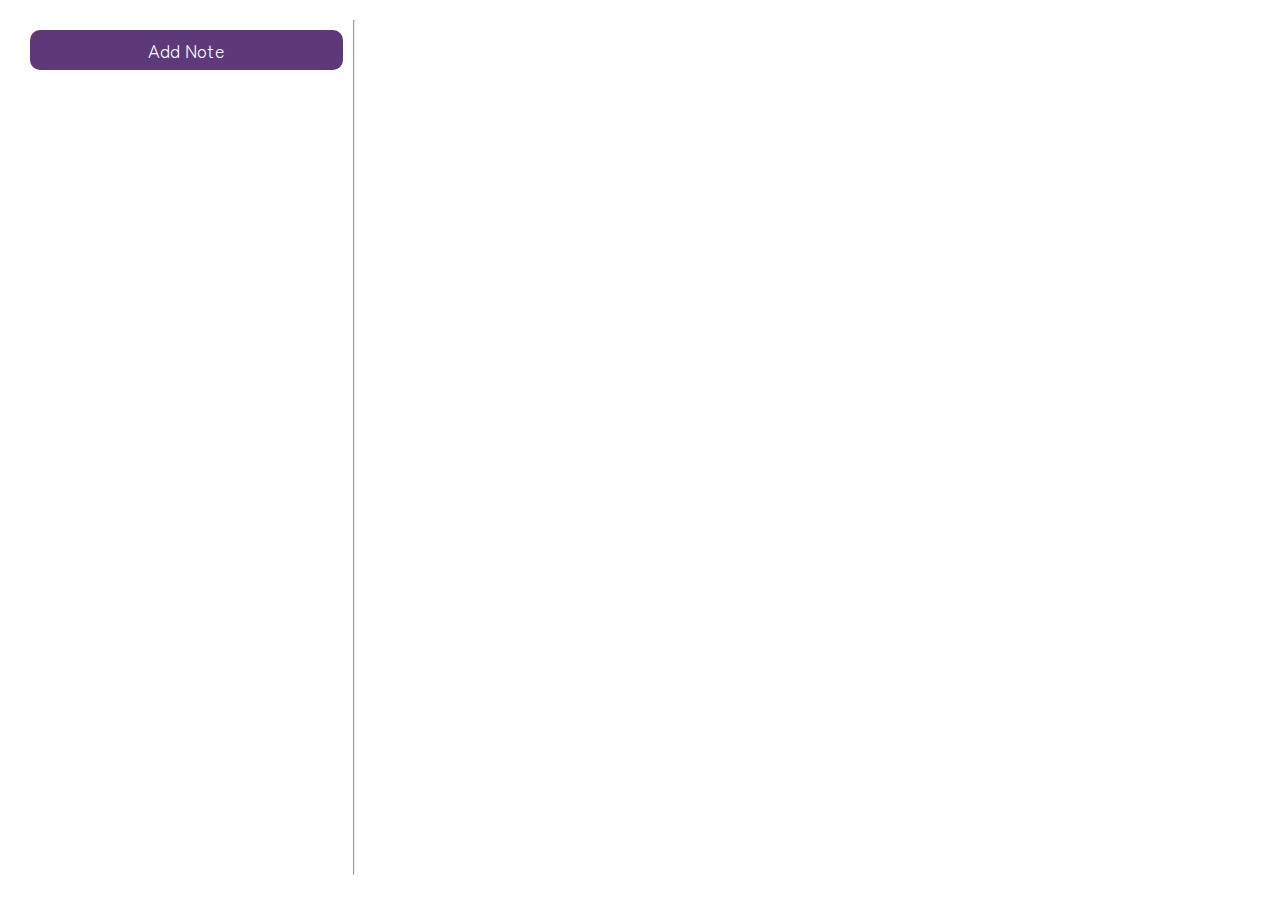
<file: index.html>
<!DOCTYPE html>
<html lang="en">

<head>
    <meta charset="UTF-8" />
    <link rel="icon" type='image/png' href="icons8-notes-app-192.png" />
    <meta name="viewport" content="width=device-width, initial-scale=1.0" />
    <meta name="theme-color" content="#000000" />
    <meta name="description" content="Notes app vanilla JS"/>
    <link rel="apple-touch-icon" href="icons8-notes-app-192.png" />
    <link rel="manifest" href="manifest.json" />
    <title>Notes App</title>
    <link rel="stylesheet" href="style.css" />
    <link rel="preconnect" href="https://fonts.googleapis.com">
    <link rel="preconnect" href="https://fonts.gstatic.com" crossorigin>
    <link href="https://fonts.googleapis.com/css2?family=Open+Sans:wght@300&family=Zen+Maru+Gothic&display=swap"
        rel="stylesheet">
    <link rel="stylesheet" href="https://cdnjs.cloudflare.com/ajax/libs/font-awesome/4.7.0/css/font-awesome.min.css">
</head>

<body>
    <div class="notes" id="app">
    </div>
    <script src="./js/main.js" type="module">
    </script>
    <script>
    if('serviceWorker' in navigator){
            window.addEventListener('load',()=>{
              navigator.serviceWorker.register('./serviceworker.js')
              .then((reg)=>console.log('Success',reg.scope))
              .catch((err)=>console.log('Failure',err))
            })
          }

    </script>
</body>

</html>
</file>
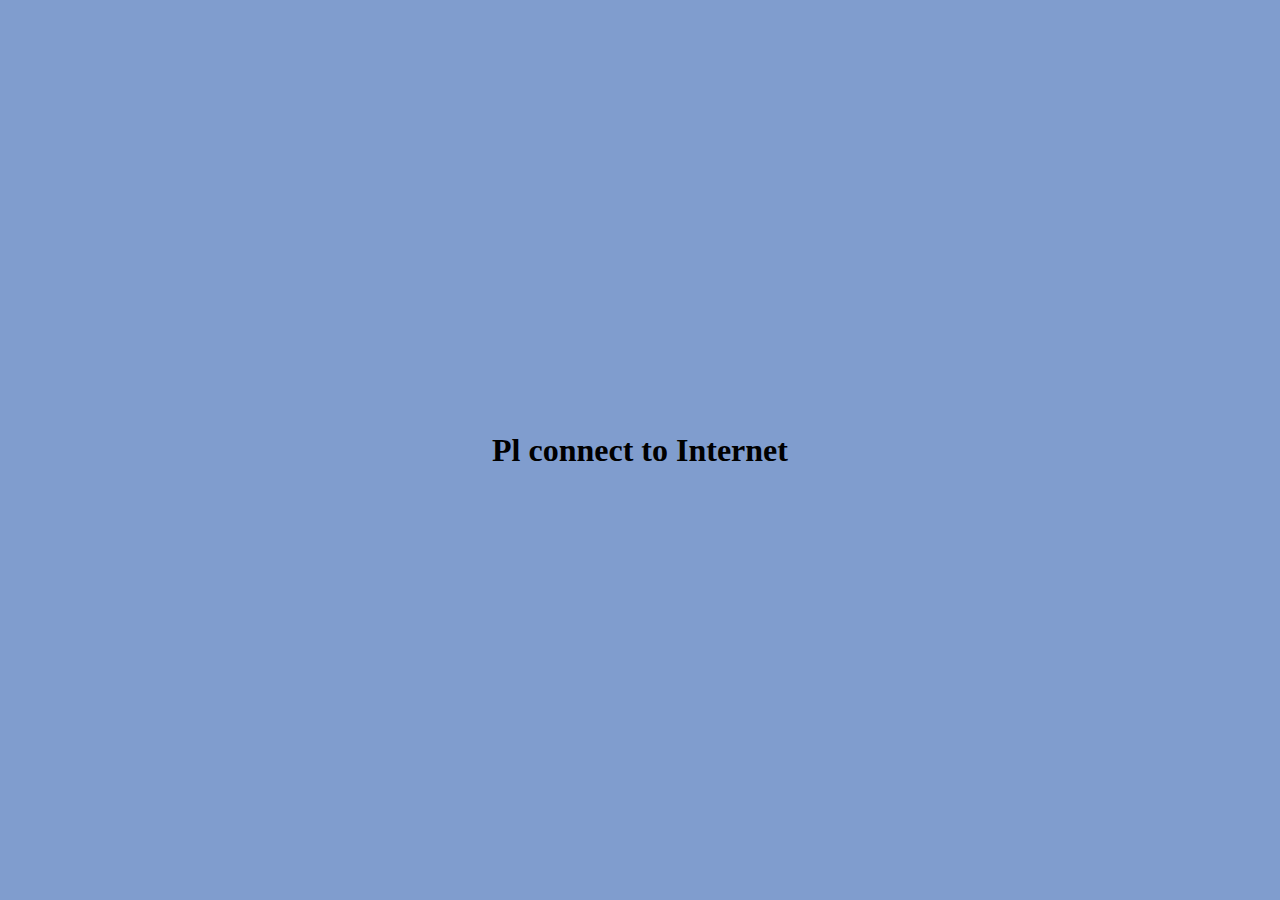
<file: offline.html>
<!DOCTYPE html>
<html lang="en">
    <head>
        <meta charset="UTF-8">
        <meta name="viewport" content="width=device-width, initial-scale=1.0">
        <title>Notes App</title>
        <style type="text/css">
            html {
                height: 100%;
            }
            body {
                height: 100%;
                margin: 0;
                background: #809dce;
                display: flex;
                align-items: center;
                text-align: center;
                justify-content: center;
            }
        
            .container {
                align-items: center;
                width: 80%;
                display: flex;
                justify-content: center;
                flex-direction: column;
                padding: 40px 8%;
            }

            .text {
                font-size: 2em;
            }
        </style>
    </head>
    <body>
        <div class="container">
            <h2 class="text">
                <span>Pl connect to Internet</span>
            </h2>
        </div>
    </body>
</html>
</file>
<file: style.css>
*{
    margin: 0;
    box-sizing: border-box;
    font-family: 'Open Sans', sans-serif;
font-family: 'Zen Maru Gothic', sans-serif;
}
.notes{
    /* background: cadetblue; */
    height: 100vh;
    margin: 10px;
    padding: 10px;
    display: flex;
}
.notes-sidebar{
    /* background: steelblue; */
    height: 100vh;
    width : 26vw;
    padding: 10px;
    display: flex;   
    flex-direction: column;
}
.notes-view{
    /* background: cyan; */
    height: 100vh;
    width : 70vw;
    padding: 10px;
    display: flex;   
    flex-direction: column;
}
.notes-add{
    border: none;
    padding: 7px;
    border-radius: 10px;
    height: 40px;
    background-color:rgb(93, 57, 122) ;
    color: white;
    font-size: 18px;
    cursor: pointer;
    
}
/* .notes-list{
       
} */
.notes-list-item{
    margin-top: 10px;
    padding: 8px;
    height: 16vh;
    background: rgb(241, 236, 236);
    border-radius: 5px;
    display: flex;
    flex-direction: column;
    justify-content: space-between;
    cursor: pointer;
}
.selected{
    background:  rgb(209, 204, 204);
}
.notes-title{
    position: absolute;
    margin-top: -6px;
    font-size: larger;
    font-weight: bolder;
}
.notes-body{
    font-size: medium;
    line-height: 20px;
    font-weight: bold;
}
.notes-updated{
    font-size: small;
    font-weight: lighter;
    font-style: italic;
    margin-left: 90px;
    opacity: 0.7;
}

/* .notes-view{
    display: flex;
    flex-direction: column;
} */
.notes-view-title{
    margin: 30px;
    width: 50vw;
    border: none;
    font-size: xx-large;
    outline: none;
    font-weight: bolder;
}
textarea{
    margin: 10px 30px;
    border: none;
    width: 50vw;
    height: 50vh;
    font-size: larger;
    outline: none;
}
a{
    margin-left: 30px;
}
hr{
height: 95vh;}


@media only screen and (max-width: 600px) {
   
  hr{
      display: none;
  }
  .notes-sidebar{
      margin-left: -15px;
    width : 100vw
  }
  .notes-view{
      padding-left: 0px;
  }
  .notes-view-body,.notes-view-title{
      width: 78vw;
  }
  .xyz{
    visibility: visible;
    }
    .xxx{
        display: none;
    }
.notes-updated{
       margin-left: 70px;
    }
.notes-list-item{
  height: 16vh;
}


}


.xxx{
    /* display: none; */
}
.xyz{
    visibility: visible;
}

.notes-close{
    
    margin-left: 300px;
    height: 18px;
    width: 18px;
    padding: 0px;
    border: none;
    color: rgb(226, 63, 63);
}
</file>
